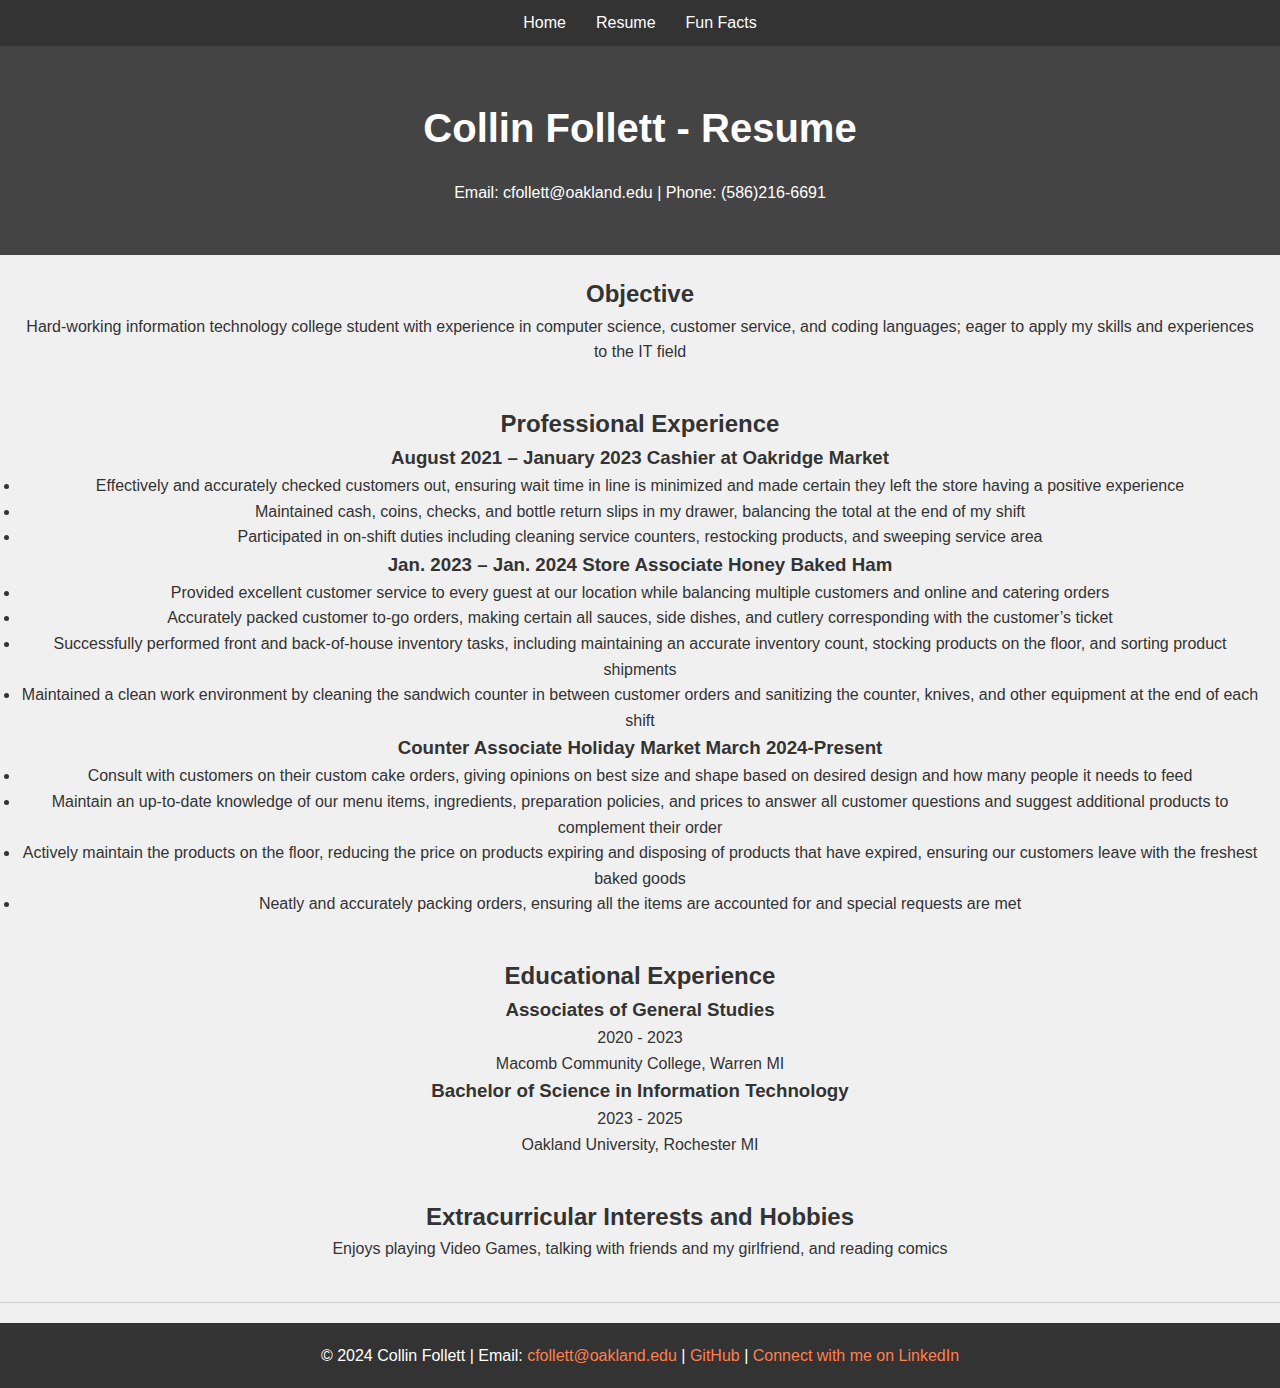
<file: html/my_resume.html>
<!DOCTYPE html>
<html lang="en">
<head>
    <meta charset="UTF-8">
    <meta name="viewport" content="width=device-width, initial-scale=1.0">
    <title>Collin Follett's Portfolio</title>
    <link rel="icon" href="../assets/img/favicon.ico" type="image/x-icon">
    <link rel="stylesheet" href="../assets/css/style.css">
</head>
<body>

    <!-- Navigation Bar -->
    <nav>
        <ul>
            <li><a href="../index.html">Home</a></li>  
            <li><a href="my_resume.html">Resume</a></li>
            <li><a href="my_fun_facts.html">Fun Facts</a></li>
        </ul>
    </nav>

    <!-- Resume Heading -->
    <header>
        <h1>Collin Follett - Resume</h1>
        <p>Email: cfollett@oakland.edu | Phone: (586)216-6691</p>
    </header>

    <!-- Objective Section -->
    <section>
        <h2>Objective</h2>
        <p>Hard-working information technology college student with experience in computer science, customer service, and coding languages; eager to apply my skills and experiences to the IT field</p>
    </section>

    <!-- Professional Experience Section -->
    <section>
        <h2>Professional Experience</h2>
        <div>
            <h3>August 2021 – January 2023 Cashier at Oakridge Market</h3>
            <ul>
                <li>Effectively and accurately checked customers out, ensuring wait time in line is minimized and made certain they left the store having a positive experience</li>
                <li>Maintained cash, coins, checks, and bottle return slips in my drawer, balancing the total at the end of my shift</li>
                <li>Participated in on-shift duties including cleaning service counters, restocking products, and sweeping service area</li>
            </ul>
        </div>
        <h3>Jan. 2023 – Jan. 2024 Store Associate Honey Baked Ham</h3>
        <ul>
            <li>Provided excellent customer service to every guest at our location while balancing multiple customers and online and catering orders</li>
            <li>Accurately packed customer to-go orders, making certain all sauces, side dishes, and cutlery corresponding with the customer’s ticket</li>
            <li>Successfully performed front and back-of-house inventory tasks, including maintaining an accurate inventory count, stocking products on the floor, and sorting product shipments</li>
            <li>Maintained a clean work environment by cleaning the sandwich counter in between customer orders and sanitizing the counter, knives, and other equipment at the end of each shift</li>
        </ul>
        <h3>Counter Associate Holiday Market March 2024-Present</h3>
        <ul>
            <li>Consult with customers on their custom cake orders, giving opinions on best size and shape based on desired design and how many people it needs to feed</li>
            <li>Maintain an up-to-date knowledge of our menu items, ingredients, preparation policies, and prices to answer all customer questions and suggest additional products to complement their order</li>
            <li>Actively maintain the products on the floor, reducing the price on products expiring and disposing of products that have expired, ensuring our customers leave with the freshest baked goods</li>
            <li>Neatly and accurately packing orders, ensuring all the items are accounted for and special requests are met</li>
        </ul>
    </section>

    <!-- Educational Experience Section -->
    <section>
        <h2>Educational Experience</h2>
        <div class="card">
            <h3>Associates of General Studies</h3>
            <p>2020 - 2023</p>
            <p>Macomb Community College, Warren MI</p>
        </div>
        <div class="card">
            <h3>Bachelor of Science in Information Technology</h3>
            <p>2023 - 2025</p>
            <p>Oakland University, Rochester MI</p>
        </div>
    </section>

    <!-- Extracurricular Interests and Hobbies -->
    <section>
        <h2>Extracurricular Interests and Hobbies</h2>
        <p>Enjoys playing Video Games, talking with friends and my girlfriend, and reading comics</p>
    </section>

    <!-- Footer Section -->
    <hr>
    <footer>
        <p>&copy; 2024 Collin Follett | Email: <a href="mailto:cfollett@oakland.edu">cfollett@oakland.edu</a> | <a href="https://github.com/DrDisc0/csi3150hw1/tree/main">GitHub</a> |  <a href="https://www.linkedin.com/in/collin-follett-9b057425b/">Connect with me on LinkedIn</a></p></p>
    </footer>

</body>
</html>
</file>
<file: assets/css/style.css>
/* General Reset */
* {
    margin: 0;
    padding: 0;
    box-sizing: border-box;
}

body {
    font-family: Arial, sans-serif;
    background-color: #f0f0f0;
    color: #333;
    line-height: 1.6;
}

/* Navigation Bar */
nav {
    background-color: #333;
    padding: 10px;
}

nav ul {
    list-style-type: none;
    display: flex;
    justify-content: center;
}

nav ul li {
    margin: 0 15px;
}

nav ul li a {
    color: #fff;
    text-decoration: none;
    transition: color 0.3s ease;
}

nav ul li a:hover {
    color: #ff7f50;
}

/* Hero Section */
header {
    text-align: center;
    padding: 50px 20px;
    background: #444;
    color: white;
}

header h1 {
    margin-bottom: 20px;
    font-size: 2.5em;
}

.profile-img {
    border-radius: 50%;
    margin-bottom: 20px;
}

blockquote {
    font-style: italic;
    margin: 20px auto;
    width: 80%;
    color: #ffcccb;
    transition: color 0.3s ease;
}

blockquote:hover {
    color: #ff4500;
}

/* Introduction Section */
.introduction {
    padding: 20px;
    background-color: #fff;
    margin: 20px;
    border-radius: 8px;
    box-shadow: 0 0 10px rgba(0, 0, 0, 0.1);
}

.introduction p {
    margin-bottom: 15px;
}

.introduction a {
    color: #0073e6;
    text-decoration: none;
    transition: color 0.3s ease;
}

.introduction a:hover {
    color: #ff4500;
}

/* Degree Progress Section */
section {
    padding: 20px;
    text-align: center;
}

progress {
    width: 80%;
    height: 25px;
}

label {
    display: block;
    margin-bottom: 10px;
    font-size: 1.2em;
}

/* Footer */
footer {
    background-color: #333;
    color: #fff;
    text-align: center;
    padding: 20px 0;
}

footer a {
    color: #ff7f50;
    text-decoration: none;
}

footer a:hover {
    text-decoration: underline;
}

hr {
    border: 0;
    height: 1px;
    background: #ccc;
    margin: 20px 0;
}
</file>
